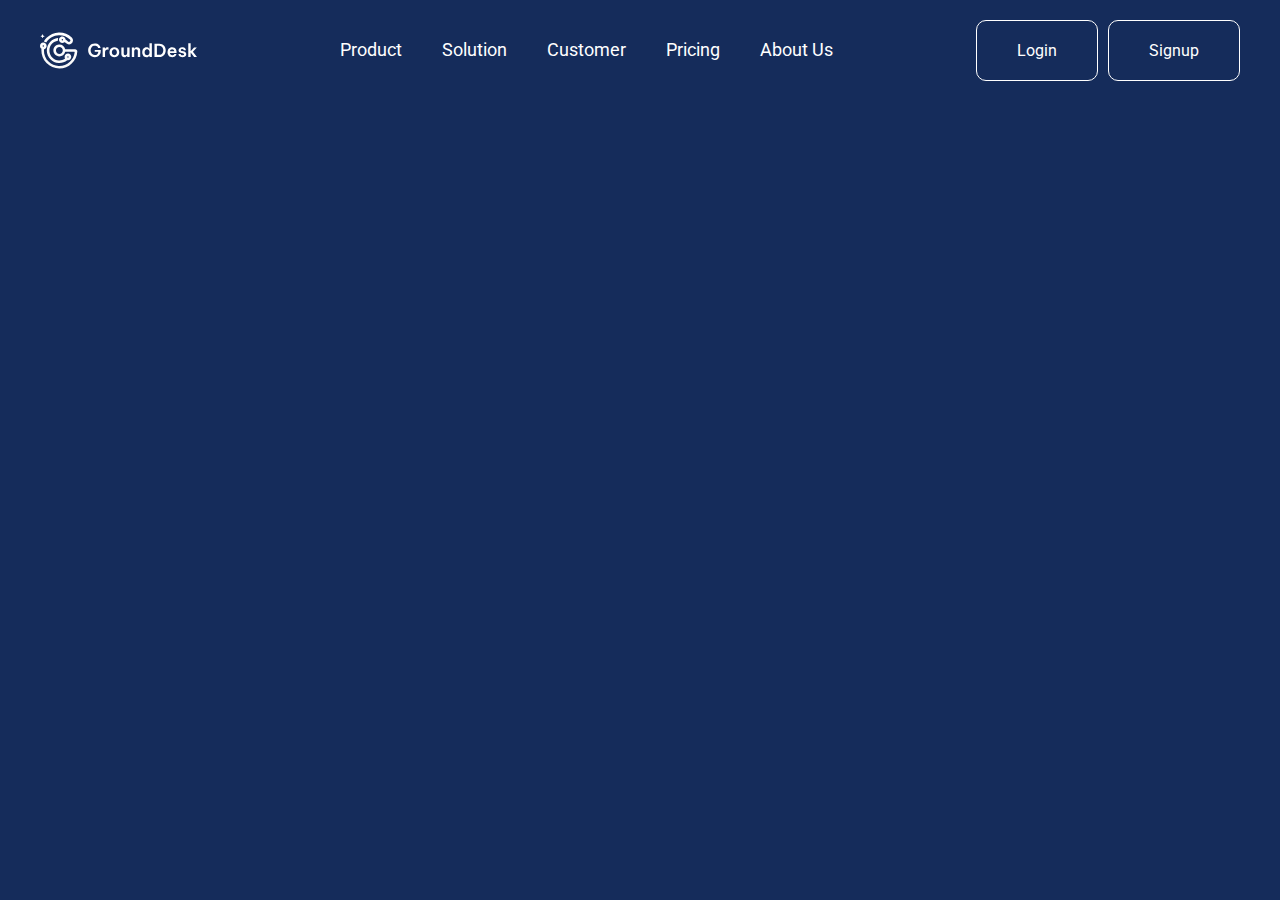
<file: HTML/index.html>
<!DOCTYPE html>
<html lang="fr">
<head>
    <meta charset="UTF-8">
    <meta http-equiv="X-UA-Compatible" content="IE=edge">
    <meta name="viewport" content="width=device-width, initial-scale=1.0">
    <title>Document</title>
    <link rel="preconnect" href="https://fonts.googleapis.com">
    <link rel="preconnect" href="https://fonts.gstatic.com" crossorigin>
    <link href="https://fonts.googleapis.com/css2?family=Open+Sans:wght@400;600&family=Roboto:wght@400;500;700&display=swap" rel="stylesheet">
    <link rel="stylesheet" href="style.css">
</head>
<body>
    <header>
        <div class="main_logo">
            <img src="logo.svg" alt="logo">
        </div>
        <nav class="main_nav">
            <ul>
                <li><a href="#" title="Product">Product</a></li>
                <li><a href="#" title="Solution">Solution</a></li>
                <li><a href="#" title="Customer">Customer</a></li>
                <li><a href="#" title="Pricing">Pricing</a></li>
                <li><a href="#" title="About Us">About Us</a></li>
            </ul>
        </nav>
        <div class="authentification">
            <a class="login_btn" href="#" title="Login">Login</a>
            <a class="signup_btn" href="#" title="Signup">Signup</a>
        </div>
    </header>
    <!-- <section>
        <p>lorem ipsum...</p>
    </section> -->
</body>
</html>
</file>
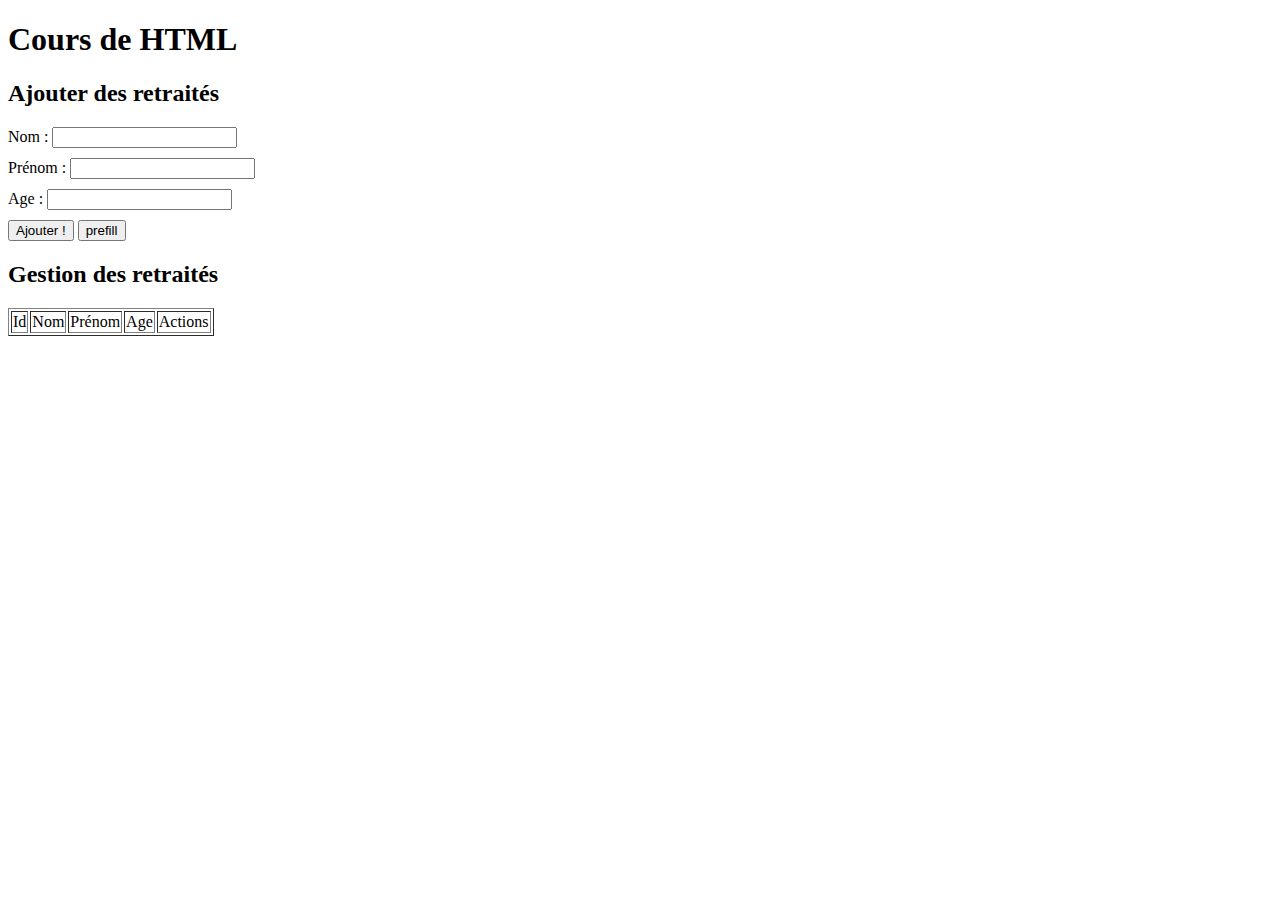
<file: JS/index.html>
<!DOCTYPE html>
<html lang="fr">
<head>
    <meta charset="UTF-8">
    <meta http-equiv="X-UA-Compatible" content="IE=edge">
    <meta name="viewport" content="width=device-width, initial-scale=1.0">
    <title>Cours JS</title>
    <link rel="stylesheet" href="style.css">
</head>
<body>
    <h1>Cours de HTML</h1>
    <h2>Ajouter des retraités</h2>
    <form id="add_retraite">
        <div class="bt">
            <label for="lastname">Nom :</label>
            <input type="text" name="lastname" id="lastname">
            <div id="lastname_error" class="error"></div>
        </div>
        <div class="bt">
            <label for="firstname">Prénom :</label>
            <input type="text" name="firstname" id="firstname">
            <div id="firstname_error" class="error"></div>
        </div>
        <div class="bt">
            <label for="age">Age :</label>
            <input type="text" name="age" id="age">
            <div id="age_error" class="error"></div>
        </div>
        <div class="bt">
            <input type="submit" value="Ajouter !">
            <button id="prefill">prefill</button>
        </div>
    </form>
    <h2>Gestion des retraités</h2>
    <table border="1">
        <thead>
            <tr>
                <td>Id</td>
                <td>Nom</td>
                <td>Prénom</td>
                <td>Age</td>
                <td>Actions</td>
            </tr>
        </thead>
        <tbody id="tbody">
        </tbody>
    </table>
    <script src="index.js"></script>
</body>
</html>
</file>
<file: HTML/style.css>
body {
    background-color: #152C5B;
    padding: 20px 40px;
    font-family: 'Roboto', sans-serif;
    margin: 0;
}

header {
    display: flex;
    flex-wrap: wrap;
    justify-content: space-between;
}

.main_nav {
    padding: 0 30px;
}

.main_nav ul {
    padding: 0;
    margin: 0;
    list-style-type: none;
    display: flex;
    height: 100%;
}

.main_logo {
    display: flex;
    align-content: center;
}

.main_logo img {
    max-width: 100%;
}

.main_nav a, .main_nav a:visited {
    color: #fff;
    text-decoration: none;
    font-size: 18px;
    padding: 0 20px;
    height: 100%;
    display: block;
    line-height: 60px;
    vertical-align: middle;
}

.main_nav a:hover, .main_nav a:focus {
    color: #b1b1ff;
}

.authentification {
    display: flex;
    gap: 10px;
}

.authentification a, .authentification a:visited {
    display: inline-block;
    padding: 20px 40px;
    border: 1px solid #fff;
    border-radius: 10px;
    color: #fff;
    text-decoration: none;
}

.authentification a:hover, .authentification a:focus {
    background-color: #fff;
    color: #152C5B;
}

@media screen and (max-width: 1100px) {
    .main_nav {
        order: 2;
        padding: 0 20px;
        width: 100%;
    }
    .main_logo, .authentification {
        margin: 0 20px 20px 20px;
    }
    .main_nav ul {
        flex-wrap: wrap;
        justify-content: center;
    }
}

@media screen and (max-width: 580px) {
    header {
        justify-content: center;
    }
}
</file>
<file: JS/style.css>
.bt {
    margin-bottom: 10px;
}

.error {
    color: red;
}
</file>
